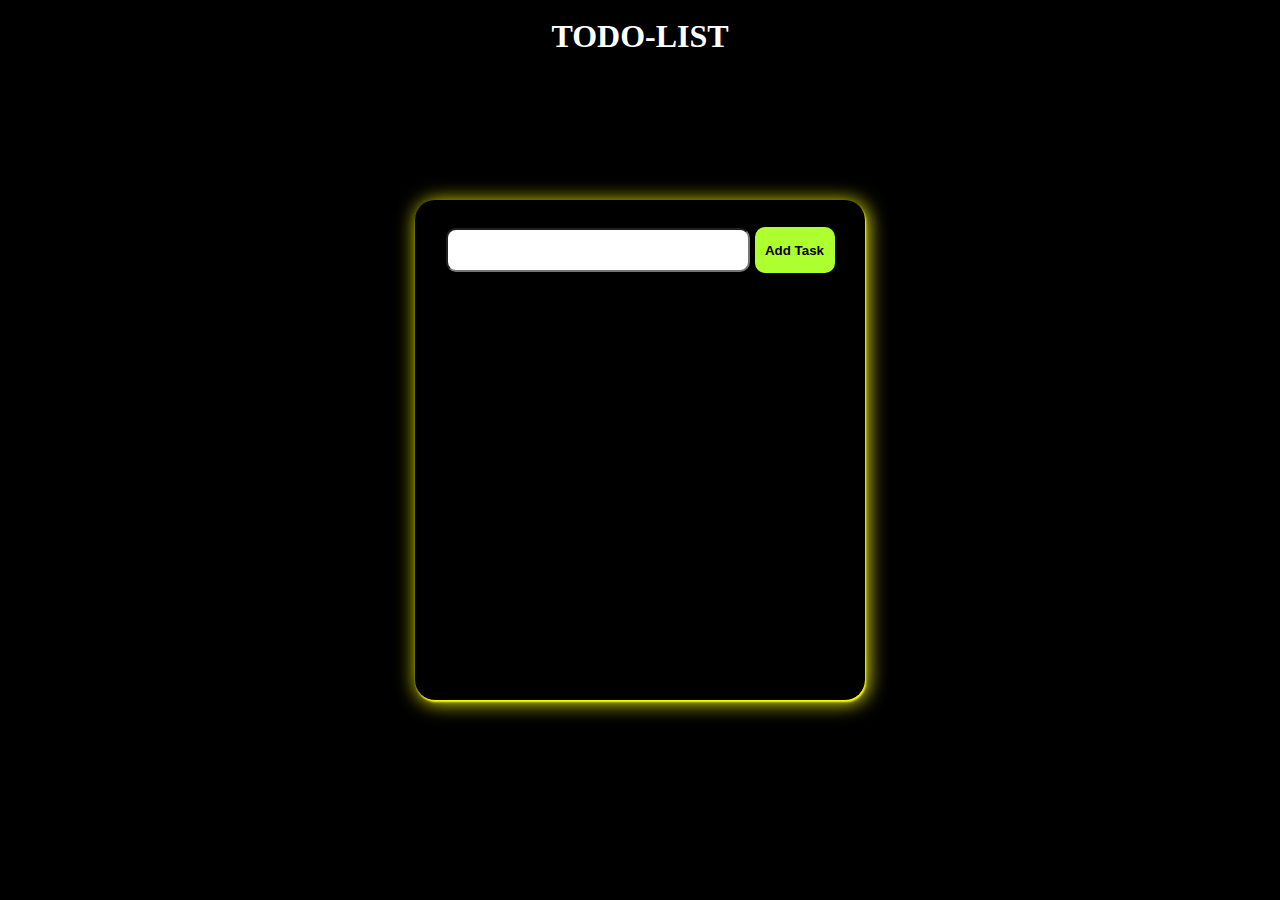
<file: index.html>
<!DOCTYPE html>
<html lang="en">
  <head>
    <meta charset="UTF-8" />
    <meta name="viewport" content="width=device-width, initial-scale=1.0" />
    <title>Todo-List</title>
    <link rel="stylesheet" href="style.css" />
  </head>
  <body bgcolor="black">
   
    <h1 style="position:absolute; color: white; top: 0; margin-top: 18px;">TODO-LIST</h1>
    <div class="main">
      <div class="input-field">
        <input type="text" class="input" required/>
        <button class="add">Add Task</button>
      </div>
      <div class="list">
      </div>
    </div>




    <script src="index.js"></script>
  </body>
</html>
</file>
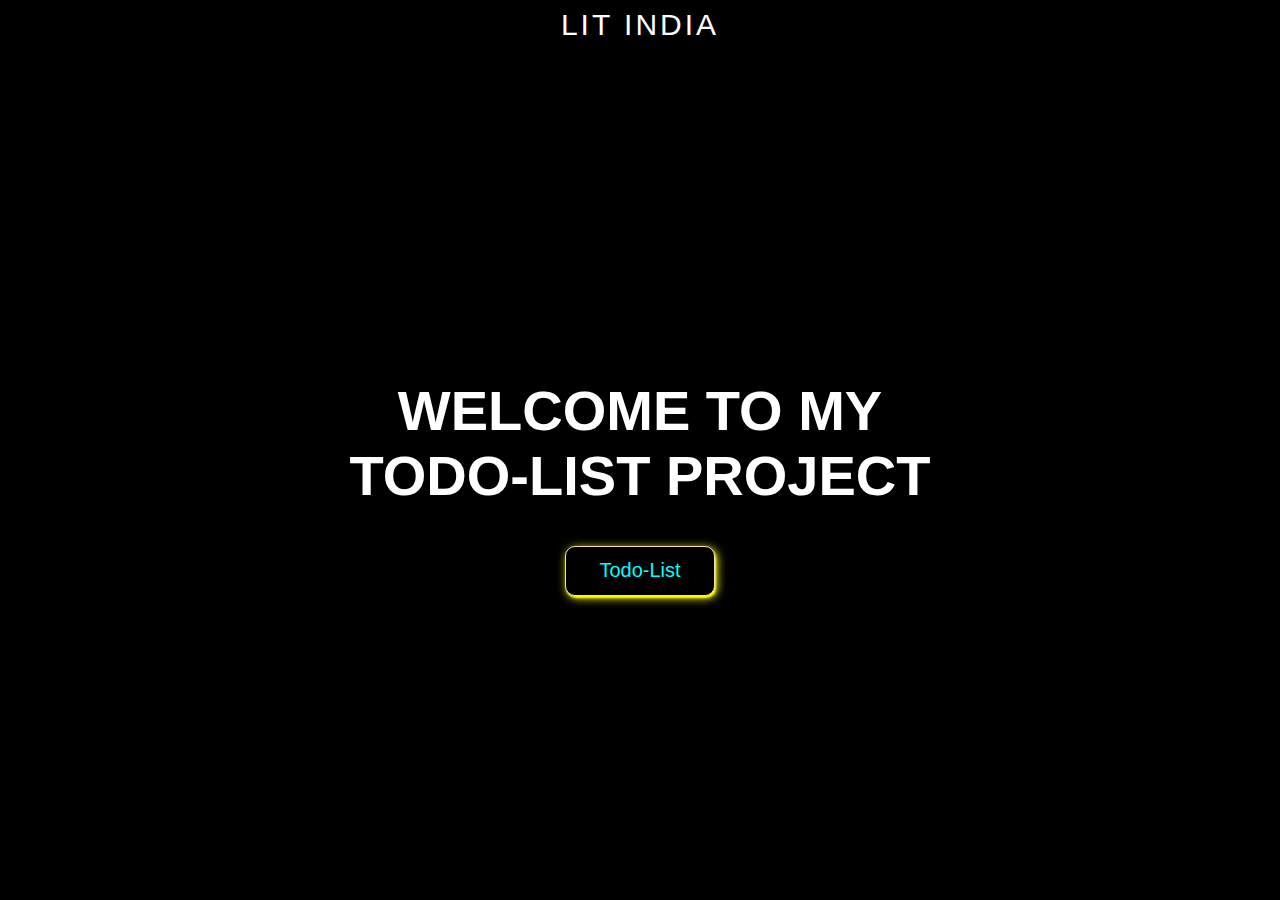
<file: index2.html>
<!DOCTYPE html>
<html lang="en">
<head>
    <meta charset="UTF-8">
    <meta name="viewport" content="width=device-width, initial-scale=1.0">
    <title>Document</title>
    <style>
        .navbar a {
            color: white;
            text-decoration: none;
            font-size: 30px;
            font-family:'Franklin Gothic Medium', 'Arial Narrow', Arial, sans-serif;
            letter-spacing: 3px;
        }
        .navbar{
            height: 100px;
            width: 100%;
            text-align: center;
        }
        .main h1{
            font-size: 3.5rem;
            color: white;
            text-align: center;
            font-family: Arial, Helvetica, sans-serif;
        }
        .main{
            height: 80vh;
            width: 100%;
            display: flex;
            justify-content: center;
            align-items: center;
            flex-direction: column;
        }
        .start{
            height: 50px;
            width: 150px;
            border-radius: 10px;
            border: none;
            background-color: black;
            font-size: 20px;
            color: aqua;
            border: 1px solid wheat;
            box-shadow: 1px 2px 2px yellow,
            2px 2px 10px yellow;
        }
        .start:hover{
            box-shadow: 1px 2px 2px pink,
            2px 2px 10px pink;
        }
        .start a{
            text-decoration: none;
            color: aqua;
        }
        .loader{
        height: 100vh;
        width: 100%;
        background-color: black;
        z-index: 999;
        position: fixed;
        display: flex;
        justify-content: center;
        align-items: center;
        transition:all linear 1s;
        top: 0;
      }
      .loader h1{
        font-size: 30px;
        opacity: 0;
        position: absolute;
        color: white;
        animation: d2 1s forwards;  
        animation-delay: 0.4s;
        animation-timing-function: linear;
      }
      .loader h1:nth-child(1){
        animation-delay: 2s;
      }
      .loader h1:nth-child(2){
        animation-delay: 3s;
      }
      .loader h1:nth-child(3){
        animation-delay:4s;
      }
      .loader h1:nth-child(4){
        animation-delay:5s;
      }
      @keyframes d2 {
        0%{
          opacity: 0;
        }
        10%{
          opacity: 1;
        }
        90%{
          opacity: 1;
        }
        100%{
          opacity: 0;
        }
      }
    </style>
</head>
<body bgcolor="black">


    <div class="navbar">
        <a href="" align="center">LIT INDIA</a>
    </div>
    <div class="main">
        <h1>WELCOME TO MY <br>TODO-LIST PROJECT</h1>
        <button class="start" ><a href="index2.html">Todo-List</a></button>
    </div>

    <script>
       let loader=document.querySelector(".loader")
      setTimeout(function(){
        loader.style.top="-100vh"
      },6000)
    </script>
</body>
</html>
</file>
<file: style.css>
*{
    margin: 0;
    padding: 0;
}
html,body{
    height: 100%;
    width: 100%;
    display: flex;
    justify-content: center;
    align-items: center;
    position: fixed;
   
}

.input{
    height:40px;
    width: 300px;
    font-size: 25px;
    border-radius: 10px;
}
.main{
    height: 500px;
    width: 450px;
    border-radius: 20px;
    box-shadow: 1px 2px 2px yellow,
    2px 2px 20px yellow;
   /* overflow-x: scroll; */
}
.add{
    height: 46px;
    width: 80px;
    background-color: greenyellow;
    border: none;
    border-radius: 10px;
    font-weight: bold;
}
.input-field{
    height: 100px;
    width: 100%;
    display: flex;
    justify-content: center;
    align-items: center;
    gap: 5px;
}
.list{
    height: 400px;
    width: 100%;
    display: flex;
    flex-direction: column;
    gap: 10px;
    align-items: center;
}
.delete1{
    height: 40px;
    width: 70px;
    background-color: red;
    color: white;
    border: none;
    border-radius: 10px;
    margin-right: 20px;
}
.result{
    height: 60px;
    width: 400px;
    background-color: wheat;
    display: flex;
    align-items: center;
    justify-content: space-between;
    border-radius: 10px; 
    font-size: 20px;
}
.result p{
    margin-left: 20px;
}

@media screen and (max-width:600px){

    body{
       overflow-x: hidden;
      overflow-x: hidden;
      font-size: 20px;
    }
    *{
        margin: 0;
        padding: 0;
    }
    html,body{
        height: 100%;
        width: 100%;
        display: flex;
        justify-content: center;
        align-items: center;
        position: fixed;
       
    }
    
    .input{
        height:40px;
        width: 190px;
        font-size: 25px;
        border-radius: 10px;
    }
    .main{
        height: 400px;
        width: 300px;
        border-radius: 20px;
        box-shadow: 1px 2px 2px yellow,
        2px 2px 20px yellow;
        display: flex;
        justify-content: center;
        align-items: center;
        flex-direction: column;
       /* overflow-x: scroll; */
    }
    .add{
        height: 46px;
        width: 80px;
        background-color: greenyellow;
        border: none;
        border-radius: 10px;
        font-weight: bold;
    }
    .input-field{
        height: 100px;
        width: 100%;
        display: flex;
        justify-content: center;
        align-items: center;
        gap: 5px;
    }
    .list{
        height: 400px;
        width: 80px;
        display: flex;
        flex-direction: column;
        gap: 10px;
        align-items: center;
    }
    .delete1{
        height: 40px;
        width: 70px;
        background-color: red;
        color: white;
        border: none;
        border-radius: 10px;
        margin-right: 20px;
    }
    .result{
        height: 60px;
        width: 280px;
        background-color: wheat;
        display: flex;
        align-items: center;
        justify-content: space-between;
        border-radius: 10px; 
        font-size: 20px;
    }
    .result p{
        margin-left: 20px;
    }
}
</file>
